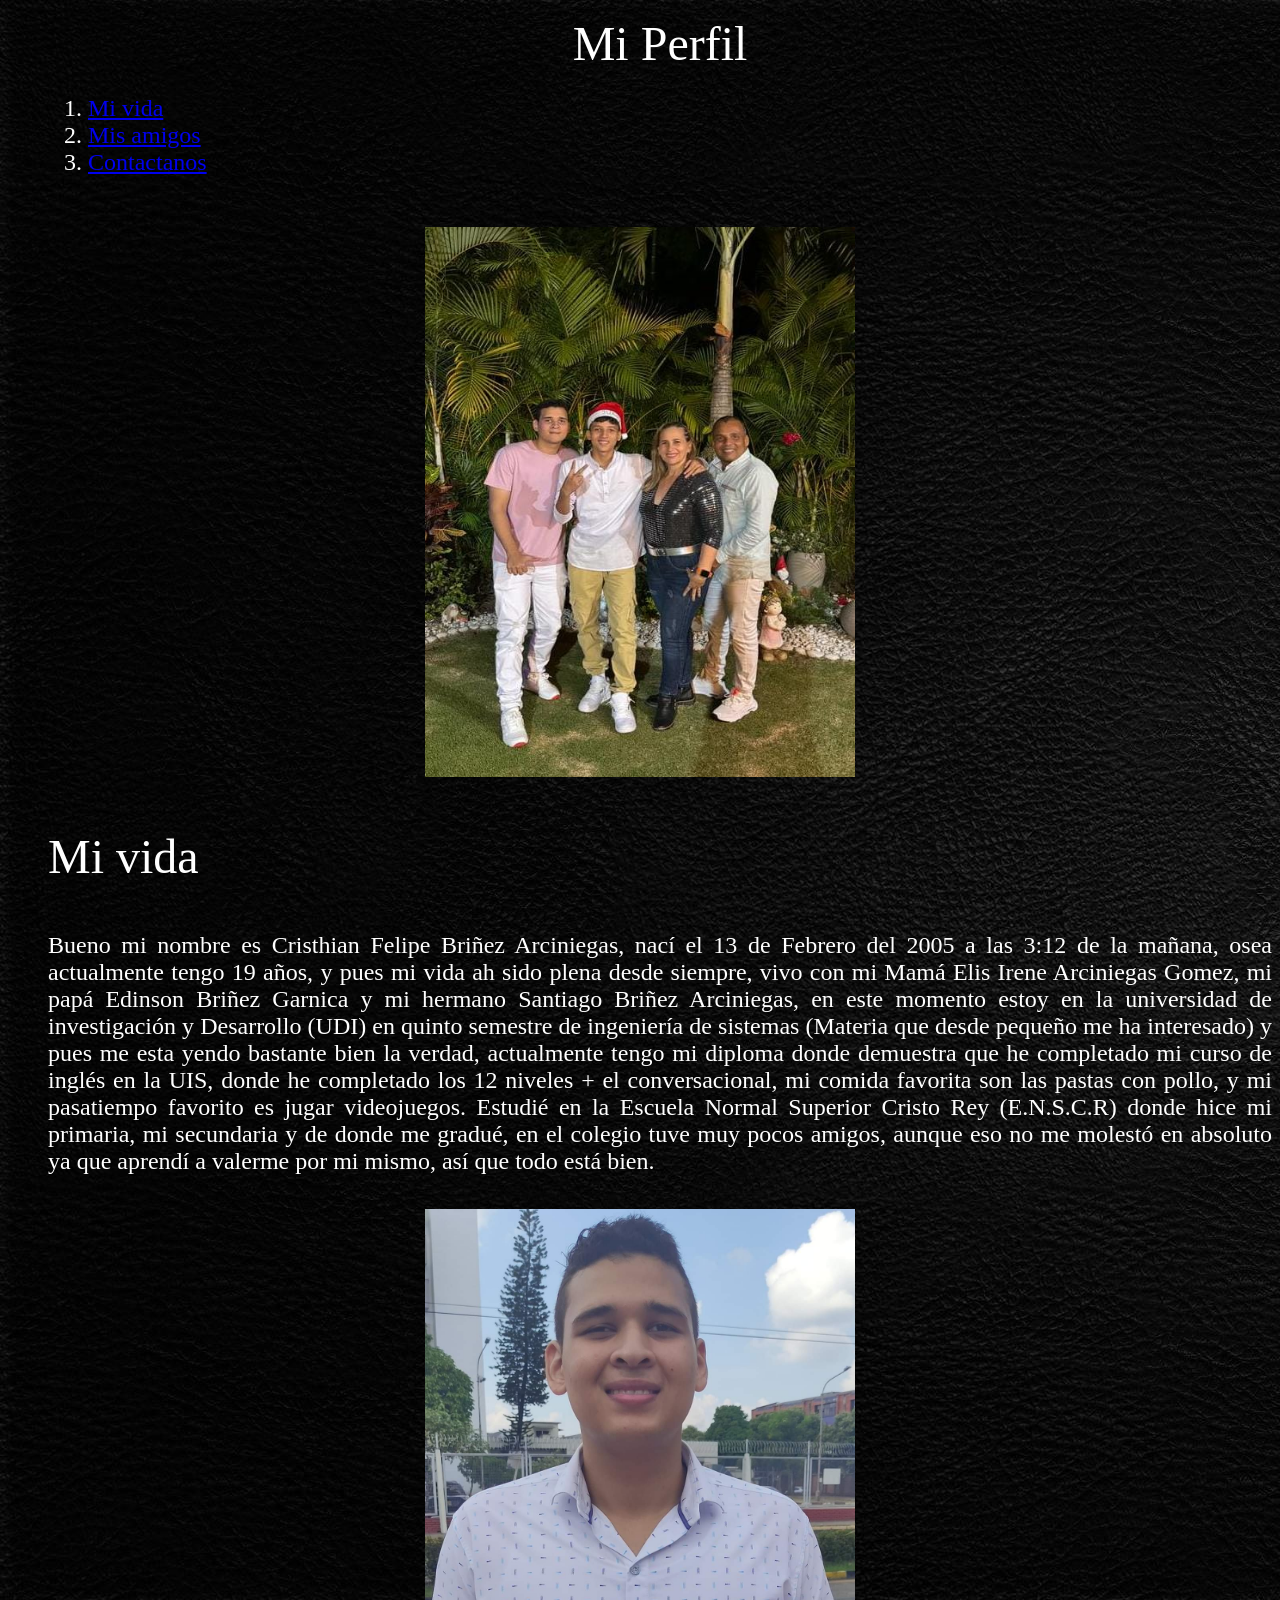
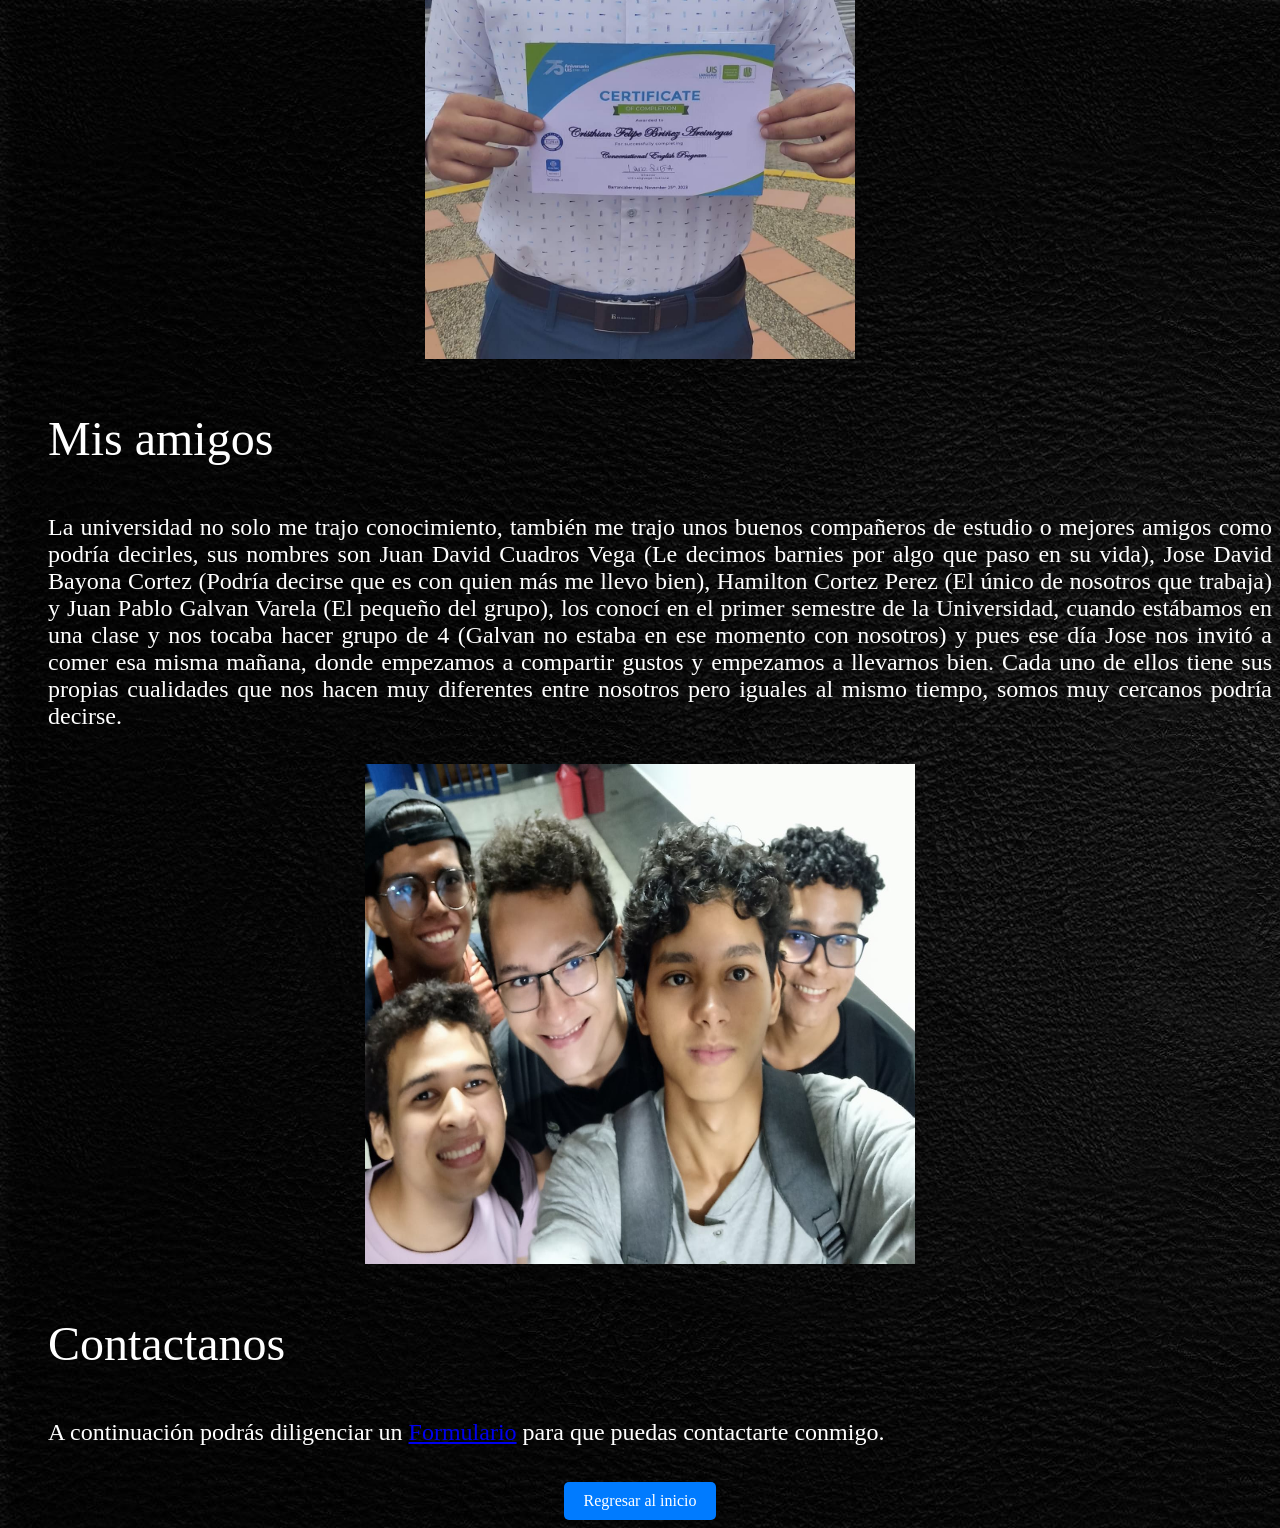
<file: index.html>
<!DOCTYPE html>
<html>
<head>
    <title>TRABAJO PROGRAMACION</title>
</head>
<body background="fondo2.jpg">

<dir align="center"><font size="8" color="white" face="Times new roman">Mi Perfil</font></dir>

<font size="5" color="white" face="Times new roman">
    <dir align="left">
        <ol>
            <li><a href="#mi_vida">Mi vida</a></li>
            <li><a href="#mis_amigos">Mis amigos</a></li>
            <li><a href="#contactanos">Contactanos</a></li>
        </ol>
    </dir>
</font>

<br>

<center><img src="familia.jpg" height="550" width="430"></center>

<font size="7" color="white" face="Times new roman">
    <dir align="justify" id="mi_vida">Mi vida</dir>
</font>

<dir align="justify">
    <font size="5" color="white" face="Times new roman">
        Bueno mi nombre es Cristhian Felipe Briñez Arciniegas, nací el 13 de Febrero del 2005 a las 3:12 de la mañana,
        osea actualmente tengo 19 años, y pues mi vida ah sido plena desde siempre, vivo con mi Mamá Elis Irene Arciniegas Gomez,
        mi papá Edinson Briñez Garnica y mi hermano Santiago Briñez Arciniegas, en este momento estoy en la universidad de
        investigación y Desarrollo (UDI) en quinto semestre de ingeniería de sistemas (Materia que desde pequeño me ha interesado)
        y pues me esta yendo bastante bien la verdad, actualmente tengo mi diploma donde demuestra que he completado mi curso de
        inglés en la UIS, donde he completado los 12 niveles + el conversacional, mi comida favorita son las pastas con pollo,
        y mi pasatiempo favorito es jugar videojuegos. Estudié en la Escuela Normal Superior Cristo Rey (E.N.S.C.R) donde hice
        mi primaria, mi secundaria y de donde me gradué, en el colegio tuve muy pocos amigos, aunque eso no me molestó en absoluto
        ya que aprendí a valerme por mi mismo, así que todo está bien.
    </font>
</dir>

<br>

<center><img src="yo.jpg" height="750" width="430"></center>

<font size="7" color="white" face="Times new roman">
    <dir align="justify" id="mis_amigos">Mis amigos</dir>
</font>

<dir align="justify">
    <font size="5" color="white" face="Times new roman">
        La universidad no solo me trajo conocimiento, también me trajo unos buenos compañeros de estudio o mejores amigos como podría decirles,
        sus nombres son Juan David Cuadros Vega (Le decimos barnies por algo que paso en su vida), Jose David Bayona Cortez (Podría decirse que
        es con quien más me llevo bien), Hamilton Cortez Perez (El único de nosotros que trabaja) y Juan Pablo Galvan Varela (El pequeño del grupo),
        los conocí en el primer semestre de la Universidad, cuando estábamos en una clase y nos tocaba hacer grupo de 4 (Galvan no estaba en ese
        momento con nosotros) y pues ese día Jose nos invitó a comer esa misma mañana, donde empezamos a compartir gustos y empezamos a llevarnos bien.
        Cada uno de ellos tiene sus propias cualidades que nos hacen muy diferentes entre nosotros pero iguales al mismo tiempo, somos muy cercanos
        podría decirse.
    </font>
</dir>

<br>

<center><img src="panas.jpeg" height="500" width="550"></center>

<font size="7" color="white" face="Times new roman">
    <dir align="justify" id="contactanos">Contactanos</dir>
</font>

<dir align="justify">
    <font size="5" color="white" face="Times new roman">
        A continuación podrás diligenciar un <a href="formulario.html">Formulario</a> para que puedas contactarte conmigo.
    </font>
</dir>

<div style="text-align:center;">
    <a href="#" style="display:inline-block; margin-top:20px; padding:10px 20px; background-color:#007bff; color:white; text-decoration:none; border-radius:5px;">Regresar al inicio</a>
</div>

</body>
</html>
</file>
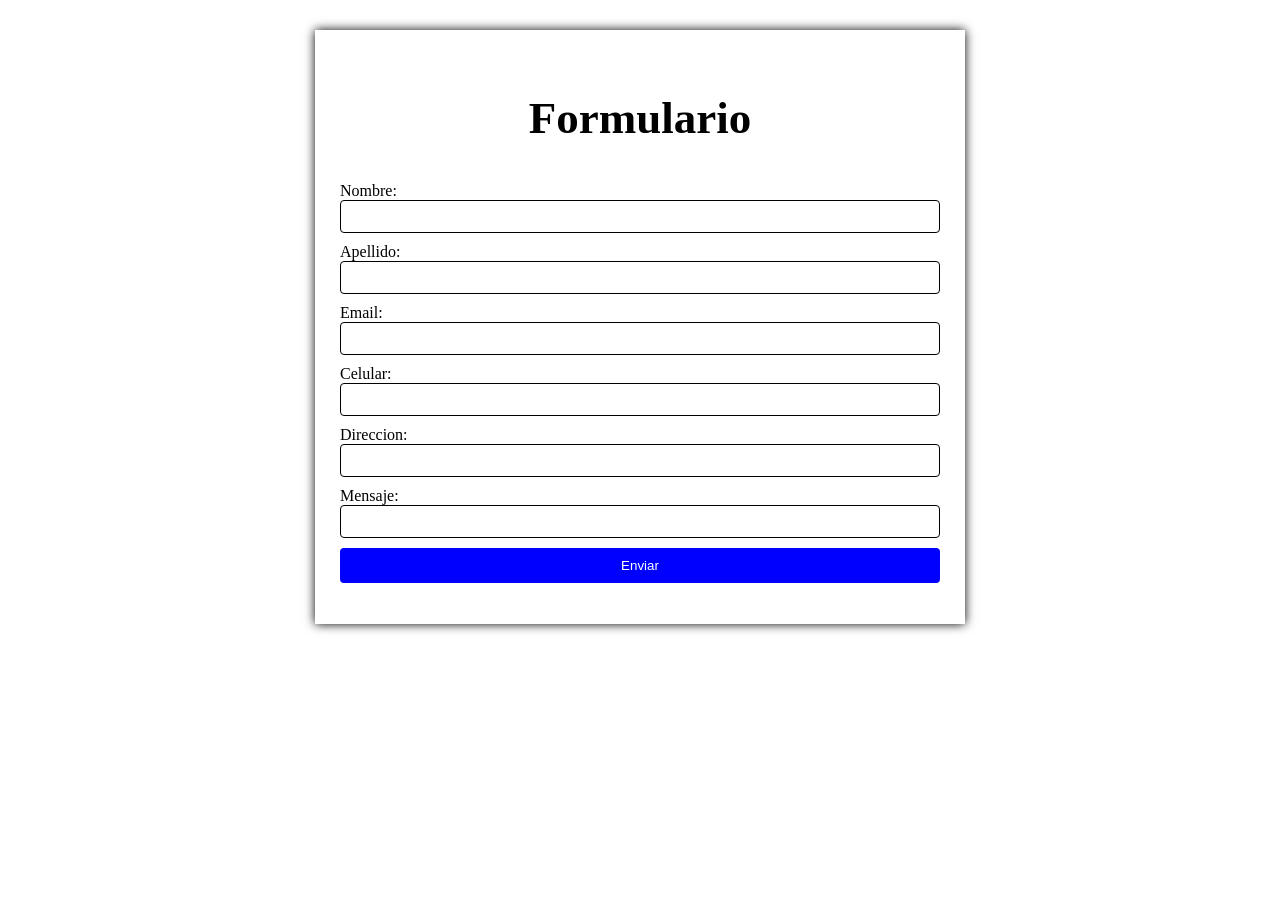
<file: formulario.html>
<html>
<head>
    <title>Formulario</title>
    <link rel="stylesheet" href="style.css">
</head>
<body>
    <div class="container">
        <h2>Formulario</h2>
            <form action="https://formspree.io/f/xgegzbee" method="POST">
            <label for="nombre">Nombre:</label>
            <input type="text" id="nombre" name="nombre" required>

            <label for="apellido">Apellido:</label>
            <input type="text" id="apellido" name="apellido" required>

            <label for="email">Email:</label>
            <input type="email" id="email" name="email" required>
            
            <label for="celular">Celular:</label>
            <input type="text" id="celular" name="celular" required>

            <label for="Direccion">Direccion:</label>
            <input type="text" id="Direccion" name="direccion" required>

            <label for="mensaje">Mensaje:</label>
            <input type="text" textarea id="mensaje" name="mensaje" rows="4" required></textarea>

            <button type="submit">Enviar</button>
        </form>
    </div>
</body>
</html>
</file>
<file: style.css>
body {
    font-family: 'Times New Roman';
    background-color: white;
}

.container {
    max-width: 600px;
    margin: 30px auto;
    padding: 25px;
    background-color: white;
    box-shadow: 0 0 10px rgb(0, 0, 1);
}

h2 {
    text-align: Center;
    font-size: 45px;
}

form {
    margin-top: 10px;
}

label {
    display: block;
    width: 80px;

}

input[type="text"],
input[type="email"], 
textarea {
    width: calc(115% - 90px);
    padding: 8px;
    margin-bottom: 10px;
    border: 1px solid black;
    border-radius: 4px;
    box-sizing: border-box;
}

button {
    width: 600px;
    padding: 10px;
    background-color: blue;
    color: white;
    border: none;
    border-radius: 4px;
    cursor: pointer;
}

button:hover {
    background-color: greenyellow;
}
</file>
